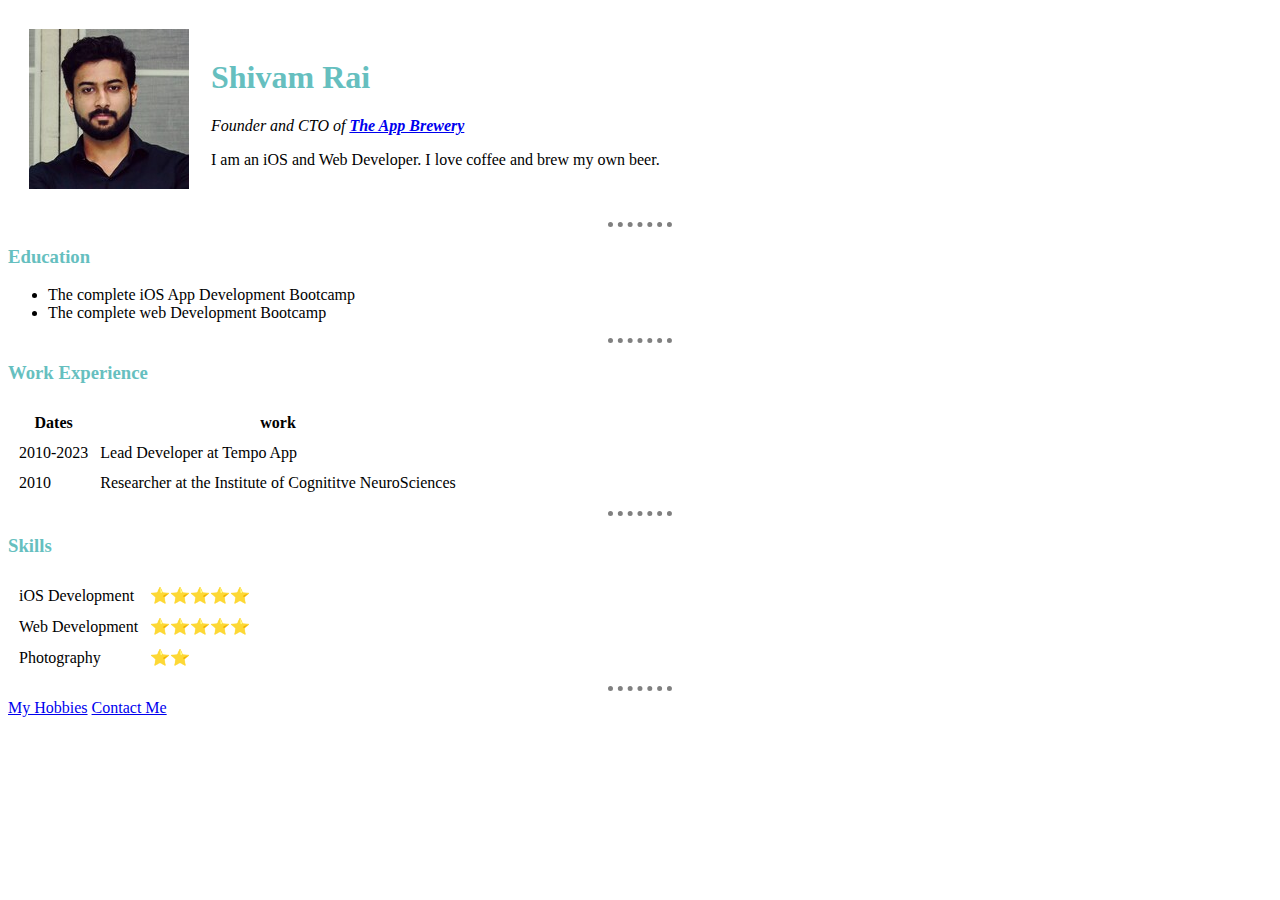
<file: index.html>
<!DOCTYPE html>
<html lang="
" dir="ltr">
  <head>
    <meta charset="utf-8">
    <title>Angela's personal site</title>
    <style>
      body {
        background-color:red;
      }
    </style>
    <link rel="stylesheet" href="css/styles.css">
  </head>
  <body style="background-color: white"> 
    <table cellspacing="20">
     <tr>
       <td>
        <img src="images/SHIVAM.jpg" alt="angela profile picture"></td>
       <td> <h1>Shivam Rai</h1>
        <p><em>Founder and CTO of <strong><a href="https://www.appbrewery.co/">The App Brewery</a></strong></em></p>
        <p>I am an iOS and Web Developer. I love coffee and brew my own beer.</p>
       </td>
     </tr> 
    </table>  
    
    <hr>
    <h3>Education</h3>
    <ul>
      <li>The complete iOS App Development Bootcamp</li>
      <li>The complete web Development Bootcamp </li>
    </ul>
    <hr>
    <h3>Work Experience</h3>
    <table cellspacing="10">
      <thead>
      <tr>
        <th>Dates</th>
        <th>work</th>
      </tr> 
      </thead> 
      <tbody> 
      <tr>
        <td>2010-2023</td>
        <td>Lead Developer at Tempo App</td>
      </tr>
      <tr> 
        <td>2010</td>
        <td> Researcher at the Institute of Cognititve NeuroSciences</td>
      </tr>
      </tbody>
          
    </table>
    <hr>
    <h3>Skills</h3>

    
          <table cellspacing="10">
            <tr>
            <td>iOS Development</td>
            <td>⭐⭐⭐⭐⭐</td>
          </tr>  
          <tr>
            <td>Web Development</td>
            <td>⭐⭐⭐⭐⭐</td>
          </tr>
          <tr>
            <td>Photography</td>
            <td>⭐⭐</td>
          </tr>
          </table> 

        

    <hr>  

   <a href="hobbies.html">My Hobbies</a>
   <a href="contactme.html">Contact Me</a>

  </body>
</html>
</file>
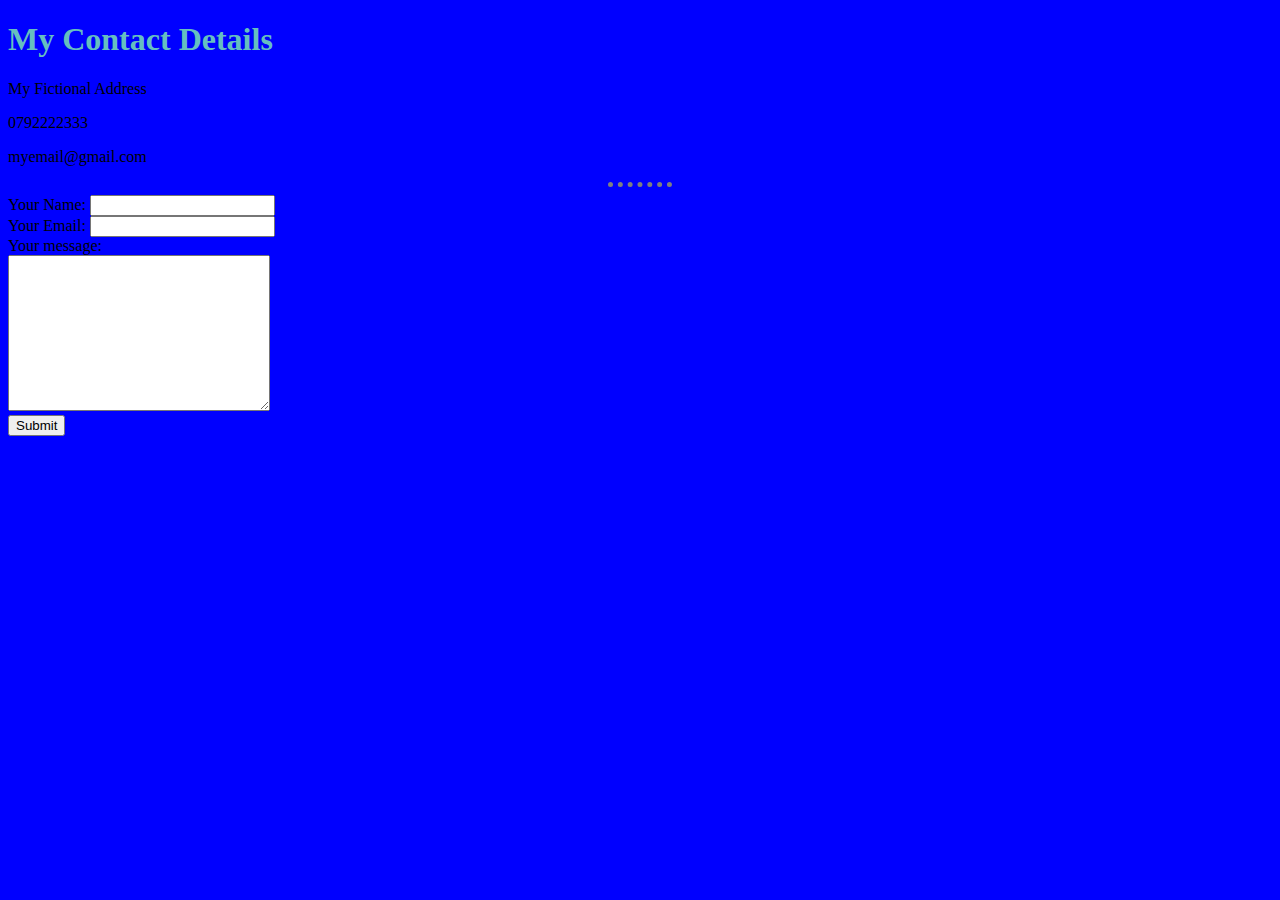
<file: contactme.html>
<!DOCTYPE html>
<html lang="en">
<head>
    <meta charset="UTF-8">
    <meta http-equiv="X-UA-Compatible" content="IE=edge">
    <meta name="viewport" content="width=device-width, initial-scale=1.0">
    <title>Contact Me</title>
    <link rel="stylesheet" href="css/styles.css">
</head>
<body>
    <h1>My Contact Details</h1>
    <p>My Fictional Address</p>
    <p>0792222333</p>
    <p>myemail@gmail.com</p>
    <hr>
    <form class="" action="mailto:info@londonappbrewery.com" method="text/plain">
        <label>Your Name:</label>
        <input type="text" name="yourName" >
        <br>
        <label>Your Email:</label>
        <input type="email" name="yourEmail" value""><br>
        <label>Your message:</label><br>
        <textarea name="yourMessage" rows="10" cols="30"></textarea><br>
        <input type="submit" >
        
    </form>
</body>
</html>
</file>
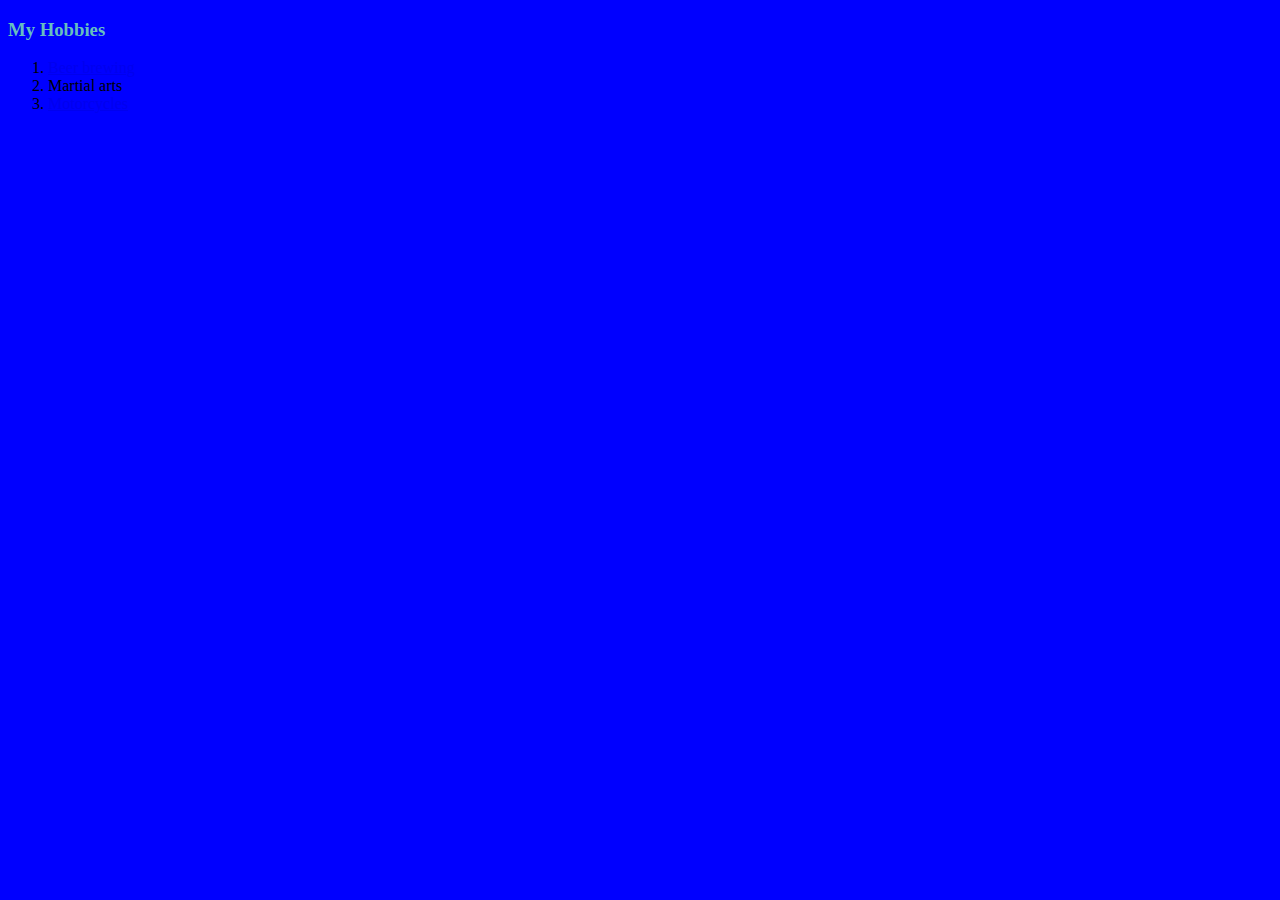
<file: hobbies.html>
<!DOCTYPE html>
<html lang="en">
<head>
    <meta charset="UTF-8">
    <meta http-equiv="X-UA-Compatible" content="IE=edge">
    <meta name="viewport" content="width=device-width, initial-scale=1.0">
    <title>MY Hobbies</title>
    <link rel="stylesheet" href="css/styles.css">
</head>
<body>
    <h3>My Hobbies</h3>
    <ol>
      <li><a href="https://www.youtube.com/watch?v=dMYGOcLwtQk">Beer brewing</a></li> 
      <li>Martial arts</li>
      <li><a href="https://en.wikipedia.org/wiki/Motorcycle">Motorcycles</a></li>
    </ol>

</body>
</html>
</file>
<file: css/styles.css>
body {
    background-color:blue;
  }

  hr {
    
    border-style:none;
    border-top-style:dotted;
    border-color: grey;
    border-width: 5px;
    width:5%;
  }

  h1 {
      color: #66BFBF;
  }

  h3 {
    color: #66BFBF;
}
</file>
